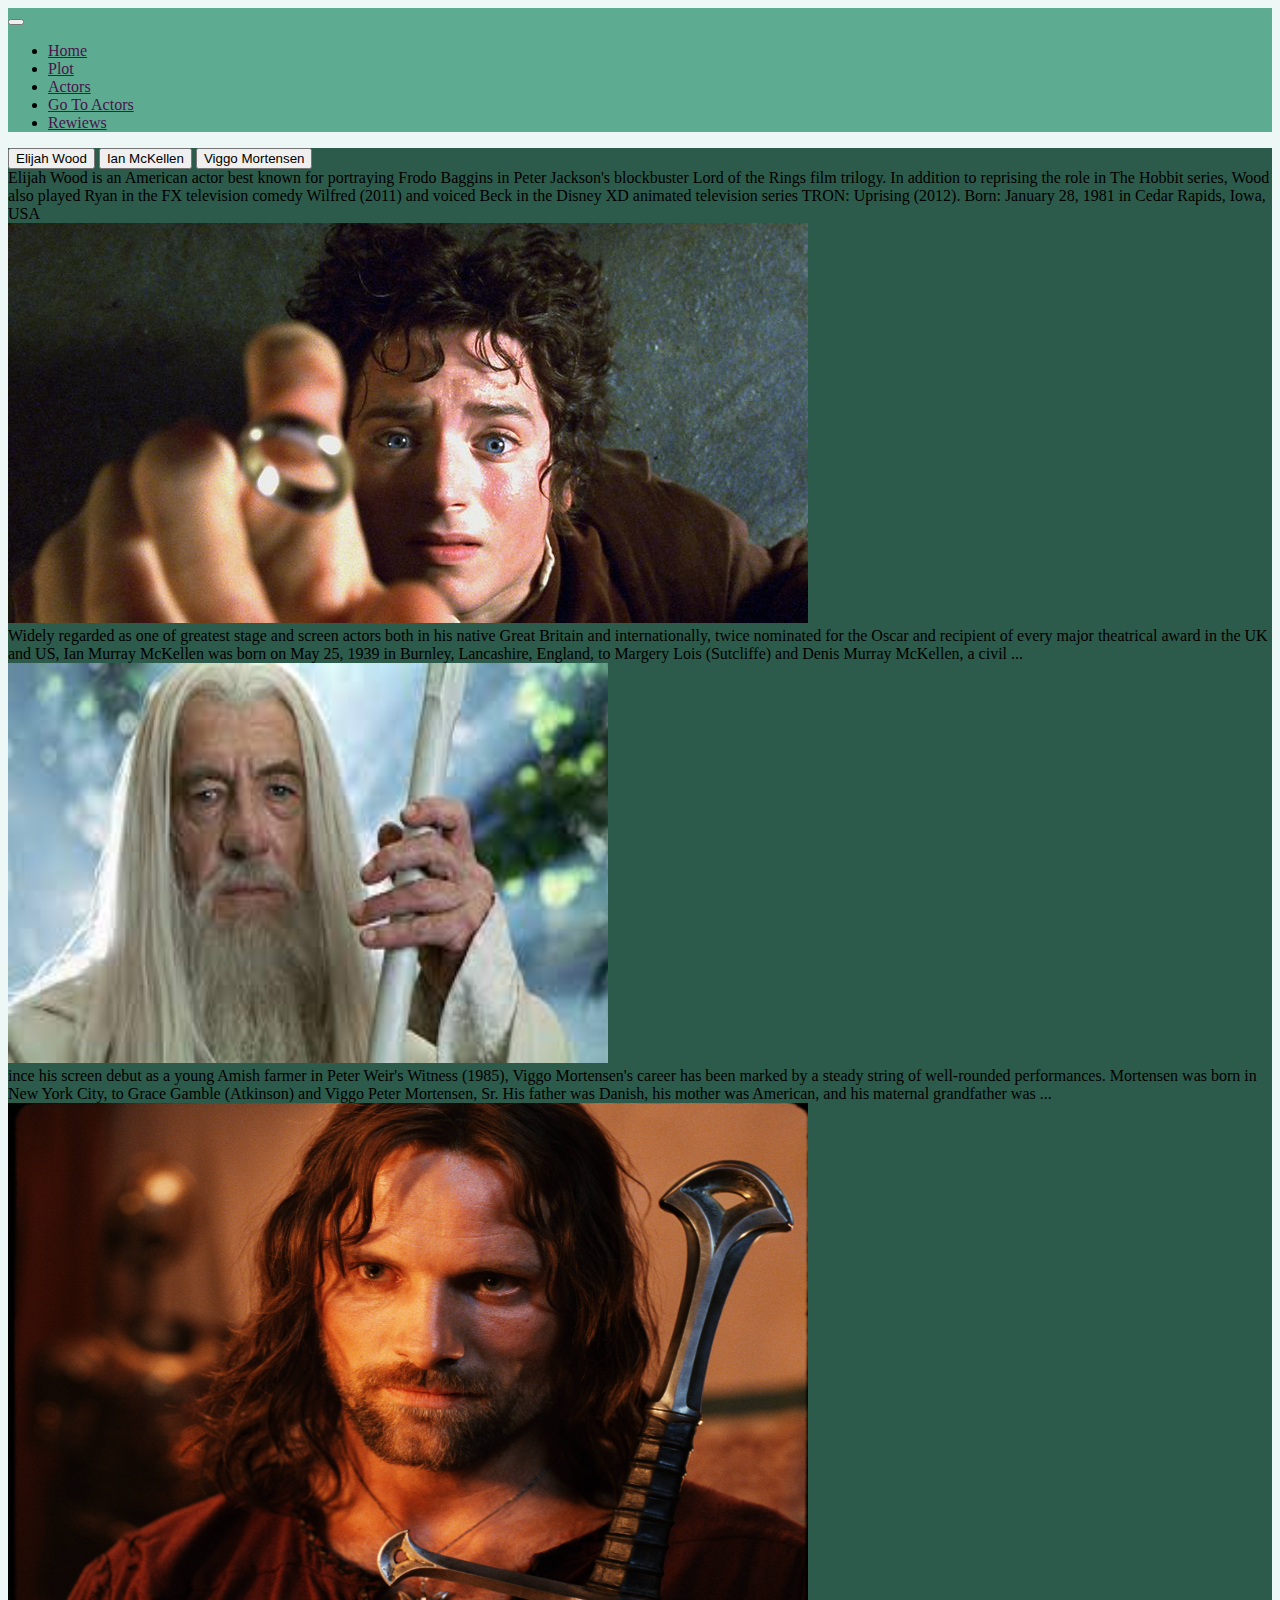
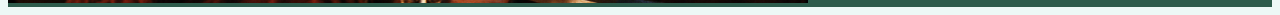
<file: actors.html>
<!DOCTYPE html>
<html lang="en">
<head>
    <meta charset="UTF-8">
    <meta http-equiv="X-UA-Compatible" content="IE=edge">
    <meta name="viewport" content="width=device-width, initial-scale=1.0">
    <title>Actors</title>
    <link rel="stylesheet" href="style.css">


    <link href="https://cdn.jsdelivr.net/npm/bootstrap@5.2.1/dist/css/bootstrap.min.css" rel="stylesheet" integrity="sha384-iYQeCzEYFbKjA/T2uDLTpkwGzCiq6soy8tYaI1GyVh/UjpbCx/TYkiZhlZB6+fzT" crossorigin="anonymous">
</head>
<body style="background-color:rgb(237, 248, 246) ;">
    
<nav class="navbar navbar-expand-lg " style="background-color:rgb(93, 171, 145)" b-30px>
  <div class="container-fluid" b-30px>
   
    <button class="navbar-toggler" type="button" data-bs-toggle="collapse" data-bs-target="#navbarNavDropdown" aria-controls="navbarNavDropdown" aria-expanded="false" aria-label="Toggle navigation">
      <span class="navbar-toggler-icon"></span>
    </button>
    <div class="collapse navbar-collapse" id="navbarNavDropdown">
      <ul class="navbar-nav">
        <li class="nav-item">
          <a class="nav-link active" aria-current="page" href="index.html" style="color:rgb(72, 20, 75) ;">Home</a>
        </li>
        <li class="nav-item">
          <a class="nav-link" href="#"style="color:rgb(72, 20, 75) ;">Plot</a>
        </li>
        <li class="nav-item">
          <a class="nav-link" href="#"style="color:rgb(72, 20, 75) ;">Actors</a>
        </li>
        
        
        <li class="nav-item">
          <a class="nav-link" href="#" style="color:rgb(72, 20, 75) ;">Go To Actors</a>
        </li>
        <li class="nav-item">
          <a class="nav-link" href="#" style="color:rgb(72, 20, 75) ;">Rewiews</a>
        </li>
      </ul>
    </div>
  </div>
</nav>
        
<div class="d-flex align-items-start" style="background-color: rgb(45, 91, 75);">
        <div class="nav flex-column nav-pills me-3"
          id="v-pills-tab"
          role="tablist"
          aria-orientation="vertical" >
          <button class="nav-link active"id="v-pills-home-tab" data-bs-toggle="pill" data-bs-target="#v-pills-home" type="button" role="tab"
            aria-controls="v-pills-home"
            aria-selected="true">
            Elijah Wood
          </button>
          <button class="nav-link" id="v-pills-profile-tab"  data-bs-toggle="pill" data-bs-target="#v-pills-profile" type="button"
            role="tab" aria-controls="v-pills-profile"aria-selected="false">
            Ian McKellen
          </button>

          <button class="nav-link" id="v-pills-messages-tab" data-bs-toggle="pill" data-bs-target="#v-pills-messages" type="button"
            role="tab"aria-controls="v-pills-messages" aria-selected="false" >
            Viggo Mortensen
          </button>
        </div>
        <div class="tab-content bg-light" id="v-pills-tabContent">
          <div class="tab-pane fade show active"id="v-pills-home"role="tabpanel"
            aria-labelledby="v-pills-home-tab" tabindex="0" >
            Elijah Wood is an American actor best known for portraying Frodo Baggins in Peter Jackson's blockbuster Lord of the Rings film trilogy. In addition to reprising the role in The Hobbit series, Wood also played Ryan in the FX television comedy Wilfred (2011) and voiced Beck in the Disney XD animated television series TRON: Uprising (2012).
            Born: January 28, 1981 in Cedar Rapids, Iowa, USA
            <div class="text-center mt-2">
              <img src="1jpg.jpg">
            </div>
          </div>
          <div class="tab-pane fade" id="v-pills-profile" role="tabpanel"  aria-labelledby="v-pills-profile-tab" tabindex="0">
            Widely regarded as one of greatest stage and screen actors both in his native Great Britain and internationally, twice nominated for the Oscar and recipient of every major theatrical award in the UK and US, Ian Murray McKellen was born on May 25, 1939 in Burnley, Lancashire, England, to Margery Lois (Sutcliffe) and Denis Murray McKellen, a civil ...
            <div class="text-center mt-2">
              <img src="2.jpg"alt="" height="400px" width="600px">
            </div>
          </div>

          <div
            class="tab-pane fade"
            id="v-pills-messages"
            role="tabpanel"
            aria-labelledby="v-pills-messages-tab"
            tabindex="0"
          >
            ince his screen debut as a young Amish farmer in Peter Weir's Witness (1985), Viggo Mortensen's career has been marked by a steady string of well-rounded performances. Mortensen was born in New York City, to Grace Gamble (Atkinson) and Viggo Peter Mortensen, Sr. His father was Danish, his mother was American, and his maternal grandfather was ...
            <div class="text-center mt-2">
              <img src="3.jpg" alt="" height="500px" width="800px">
            </div>
          </div>
        </div>
      </div>
    </div>









    <!-- JavaScript Bundle with Popper -->
<script src="https://cdn.jsdelivr.net/npm/bootstrap@5.2.1/dist/js/bootstrap.bundle.min.js" integrity="sha384-u1OknCvxWvY5kfmNBILK2hRnQC3Pr17a+RTT6rIHI7NnikvbZlHgTPOOmMi466C8" crossorigin="anonymous"></script>
</body>
</html>
</file>
<file: style.css>
.ac{
    width: 400px;
    height: 300px;
}
</file>
